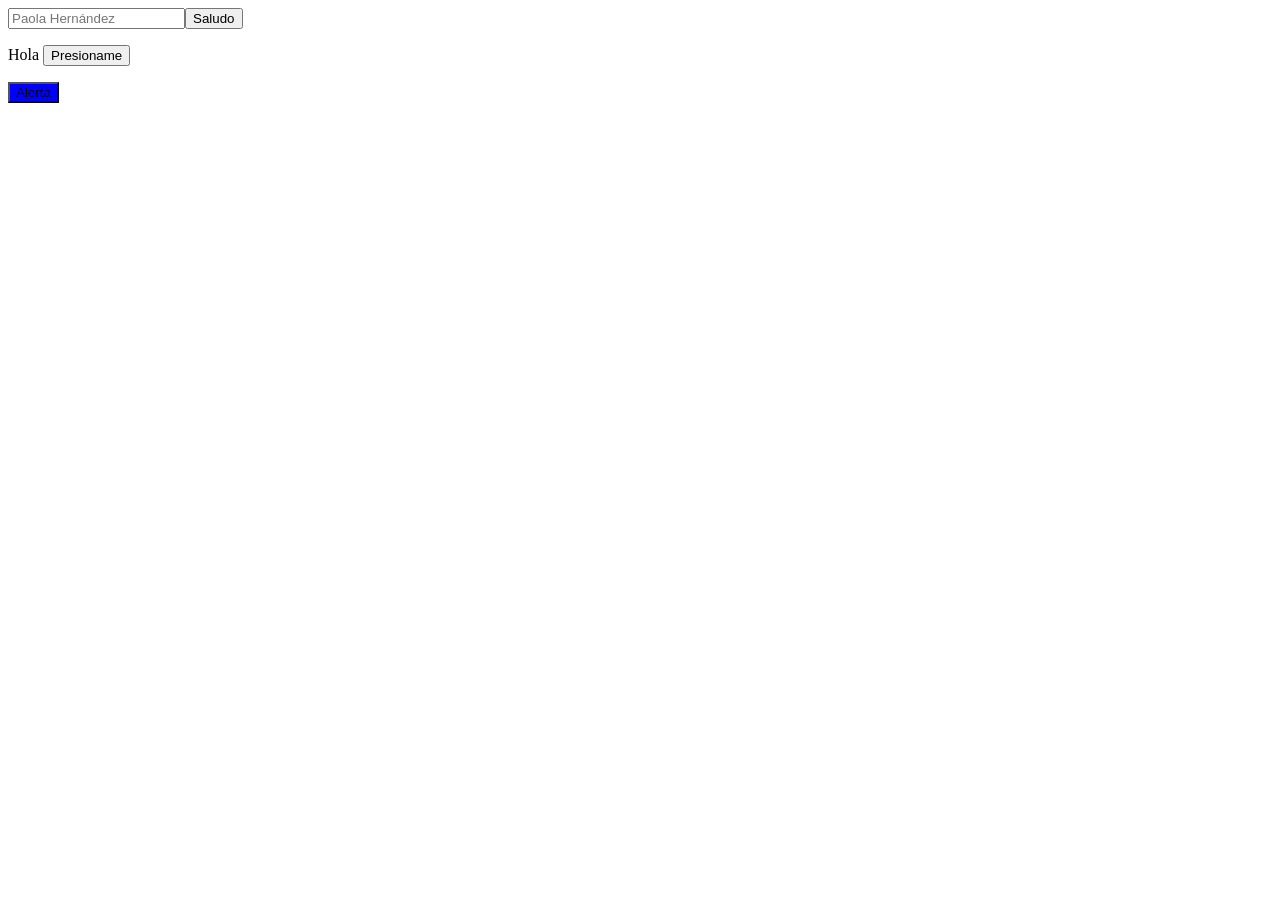
<file: functions.html>
<!DOCTYPE html>
<html lang="en">
<head>
    <meta charset="UTF-8">
    <meta name="viewport" content="width=device-width, initial-scale=1.0">
    <link rel="stylesheet" href="functions.css">
    <title>JS Functions</title>

</head>
<body>
    <input type="text" placeholder="Paola Hernández"><button class="change">Saludo</button>
    <p>Hola <button type="button" name="button" class="botonsito">Presioname</button></p>
    <button type="button" name="button" class="alert">Alerta</button>
    <script type="text/javascript" src="functions.js"></script>
</body>
</html>
</file>
<file: functions.css>
.alert{
    background-color: blue;
}

.alert:hover{
    background-color: burlywood;
}
</file>
